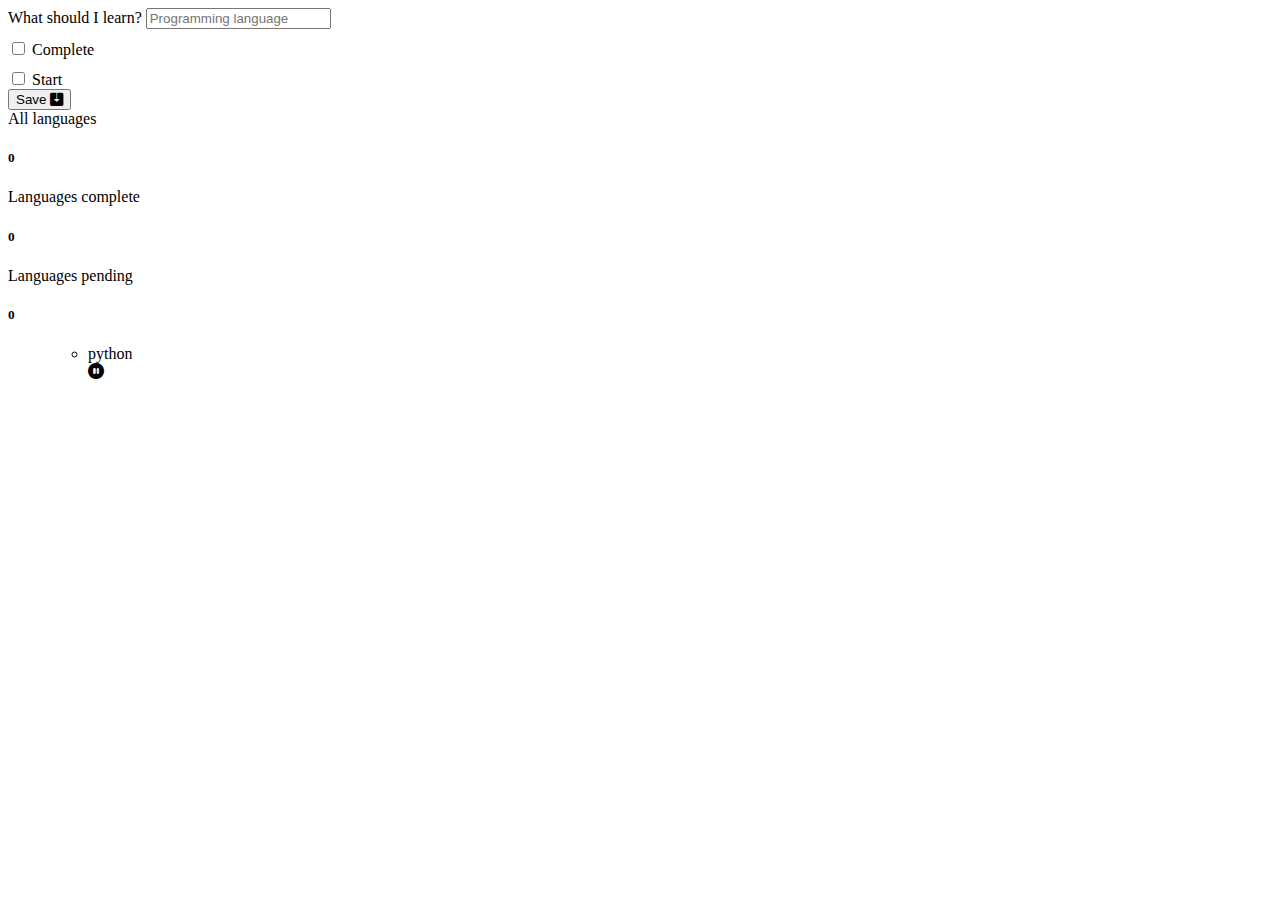
<file: 3_TODO/index.html>
<!DOCTYPE html>
<html lang="en">

<head>
  <meta charset="UTF-8" />
  <meta http-equiv="X-UA-Compatible" content="IE=edge" />
  <meta name="viewport" content="width=device-width, initial-scale=1.0" />
  <title>TODO List</title>
  <!-- CSS only -->
  <link href="https://cdn.jsdelivr.net/npm/bootstrap@5.1.3/dist/css/bootstrap.min.css" rel="stylesheet"
    integrity="sha384-1BmE4kWBq78iYhFldvKuhfTAU6auU8tT94WrHftjDbrCEXSU1oBoqyl2QvZ6jIW3" crossorigin="anonymous" />
  <link rel="stylesheet" href="https://cdn.jsdelivr.net/npm/bootstrap-icons@1.8.1/font/bootstrap-icons.css" />
  <link rel="stylesheet" href="./assets/css/styles.css" />
</head>

<body>
  <div class="container">
    <div class="row">
      <div class="col-lg-6 py-5">
        <form id="language-form" class="g-3 border rounded">
          <div class="col-8 mb-3 p-3">
            <label for="language" class="form-label">What should I learn?</label>
            <input type="text" class="form-control" id="language" name="language" placeholder="Programming language" />
            <div class="checbox-container">
              <input type="checkbox" id="complete" name="complete" />
              <label for="complete">Complete</label>
            </div>
            <div class="checbox-container">
              <input type="checkbox" id="start" name="start" />
              <label for="start">Start</label>
            </div>
            <button type="submit" class="btn btn-primary mt-3">
              Save
              <i class="bi bi-save2-fill"></i>
            </button>
          </div>
        </form>
      </div>
      <div class="col-lg-6 py-5">
        <div class="border rounded px-3 mb-3">
          <div class="row">
            <div class="col-4">
              All languages
              <h5 class="mt-2" id="language-all">0</h5>
            </div>
            <div class="col-4">
              Languages complete
              <h5 class="mt-2" id="language-complete">0</h5>
            </div>
            <div class="col-4">
              Languages pending
              <h5 class="mt-2" id="language-pending">0</h5>
            </div>
          </div>
        </div>
        <div class="border rounded px-3">
          <form>
            <ul id="list-languages" class="list-group list-group-flush">
              <ul id="list-languages" class="list-group list-group-flush">
                <li class="list-group-item d-flex justify-content-between">
                  python
                  <div>
                    <i class="bi bi-pause-circle-fill text-warning"></i>
                    <button class="bi bi-trash3-fill text-danger" type="submit" index="0"></button>
                  </div>
                </li>
              </ul>
          </form>
        </div>
      </div>
    </div>
  </div>

  <script src="https://cdn.jsdelivr.net/npm/bootstrap@5.1.3/dist/js/bootstrap.bundle.min.js"
    integrity="sha384-ka7Sk0Gln4gmtz2MlQnikT1wXgYsOg+OMhuP+IlRH9sENBO0LRn5q+8nbTov4+1p"
    crossorigin="anonymous"></script>
  <!-- <script src="./assets/js/list.js"></script> -->
  <!-- 
      list.js 
      1. Definir todas las variables necesarias para la selección de los elementos HTML de la lista
      2. Renderizar los elementos de la lista
      3. Aplicar los eventos sobre los elementos de la lista
     -->
  <!-- <script src="./assets/js/form.js"></script> -->
  <!-- 
      form.js
      1. Definir todas las variables necesarias para la selección de los elementos HTML del formulario
      2. Recoge los valores ingresados en el formulario 
      3. Almacena los valores ingreados en el formulario en el localStorage
      4. Identificaro si la key @myLanguages existe y si no existe crearla
     -->
</body>

</html>
</file>
<file: 3_TODO/assets/css/styles.css>
/* .list-group-item.d-flex.justify-content-between div i {
  transition: ease 0.3s;
} */
.list-group-item.d-flex.justify-content-between:hover div i {
  display: none;
}
.list-group-item.d-flex.justify-content-between:hover div button {
  display: inline
}
button.bi-trash3-fill {
  padding: 0;
  border: none;
  background: none;
  display: none;
}
.checbox-container{
  margin-top: 10px;
}
</file>
